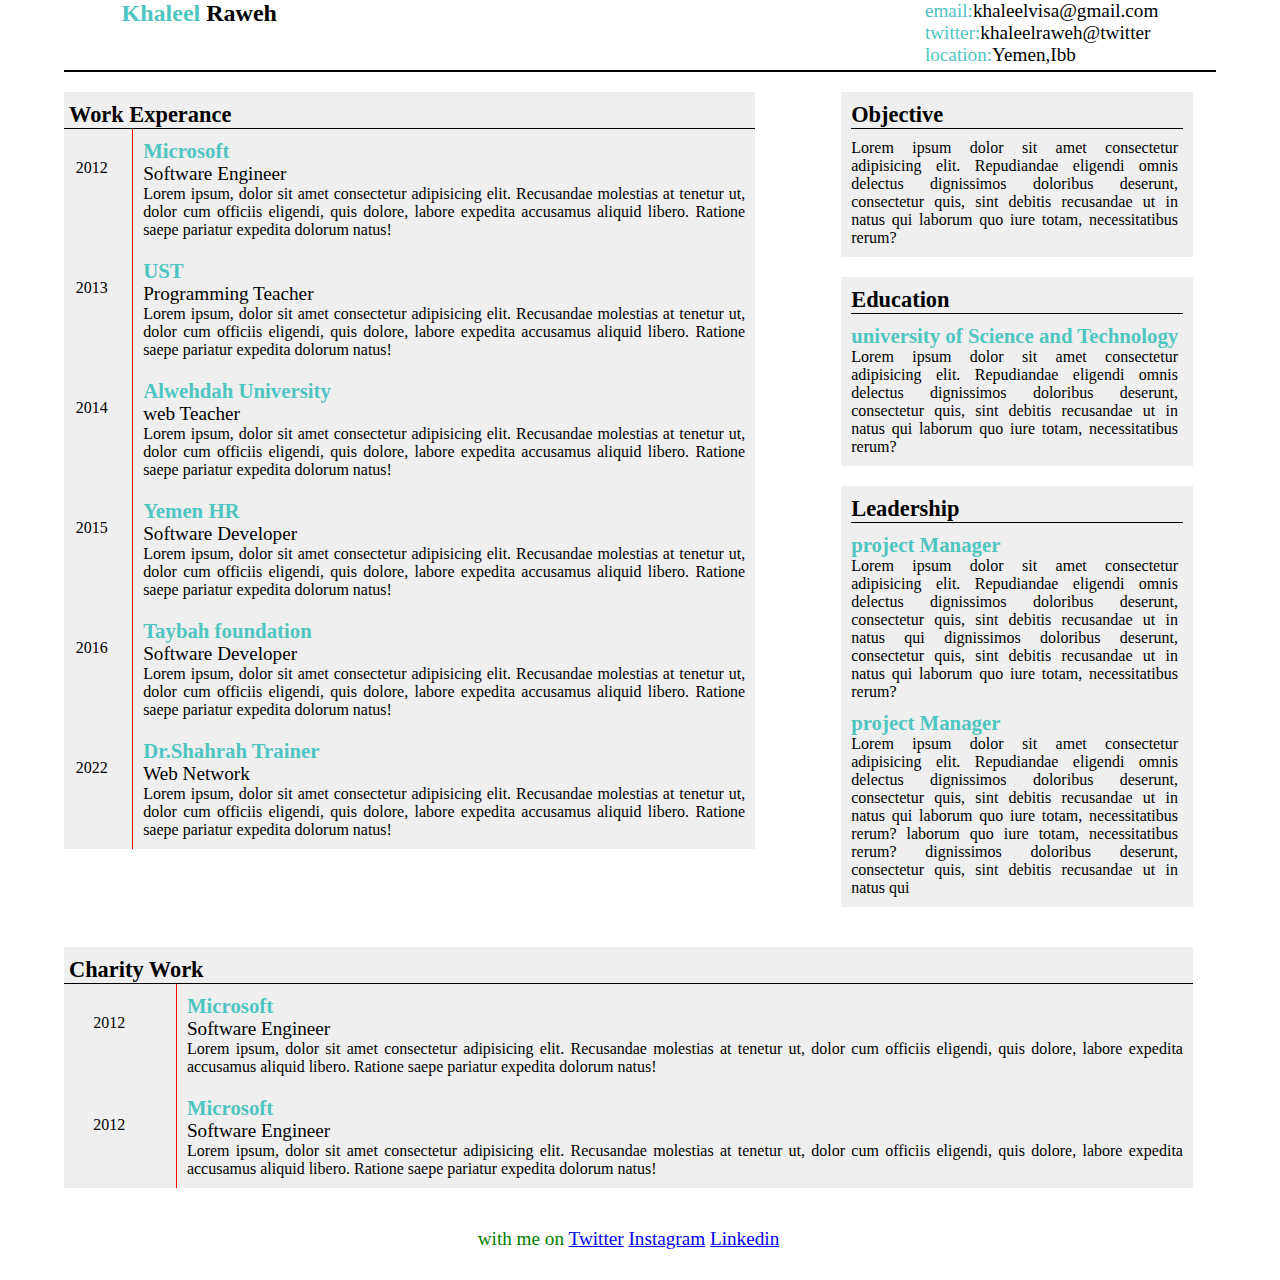
<file: index.html>
<!DOCTYPE html>
<html lang="en">
<head>
    <meta charset="UTF-8">
    <meta name="viewport" content="width=device-width, initial-scale=1.0">
    <meta http-equiv="X-UA-Compatible" content="ie=edge">
    <title>Khaleel Cv</title>
    <link rel="stylesheet" href="style.css">
</head>
<body>
    <!-- header of the cv -->
    <header>
        <div class="container">
            <div class="row flex-main">
                <div class="col-8">
                    <h1><span>Khaleel </span>Raweh</h1>
                </div>
                <div class="col-4 flex-container">
                    <p>
                        <span>email:</span>khaleelvisa@gmail.com<br>
                        <span>twitter:</span>khaleelraweh@twitter<br>
                        <span>location:</span>Yemen,Ibb<br>
                    </p>
                </div>
            </div>
        </div>
    </header>

    <!--Information section-->
    <section class="information-section">
        <div class="container">
            <div class="row">

                <!--work Experance part-->
                <div class="col-8">
                    
                    <div class="work-exp">

                        <!--Work experience main title of section-->
                        <div class="work-exp-title">
                            <h2>Work Experance</h2>
                        </div>

                        <!--Work experience all items inside -->
                        <div class="work-exp-items">
                            
                            <!--Work experience item 1-->
                            <div class="work-exp-item">

                                <div class="row">
                                    <!--item left year-->
                                    <div class="item-left-year">
                                        <p>2012</p>
                                    </div>
                                    <!--item right content-->
                                    <div class="item-right-content">
                                        
                                        <div class="content-container">
                                            <!--item title -->
                                            <div class="item-title">
                                                <h3>Microsoft</h3>
                                                <p>Software Engineer</p>
                                            </div>
                                            <!--item description-->
                                            <div class="item-desc">
                                                Lorem ipsum, dolor sit amet consectetur adipisicing elit. Recusandae molestias at tenetur ut,
                                                dolor cum officiis eligendi, quis dolore, labore expedita accusamus aliquid libero. Ratione 
                                                saepe pariatur expedita dolorum natus!
                                            </div>
                                        </div>
                                    </div>

                                </div>
                            </div>
                            <!--Work experience item 2-->
                            <div class="work-exp-item">

                                <div class="row">
                                    <!--item left year-->
                                    <div class="item-left-year">
                                        <p>2013</p>
                                    </div>
                                    <!--item right content-->
                                    <div class="item-right-content">
                                        
                                        <div class="content-container">

                                            <!--item title -->
                                            <div class="item-title">
                                                <h3>UST</h3>
                                                <p>Programming Teacher</p>
                                            </div>
                                            <!--item description-->
                                            <div class="item-desc">
                                                Lorem ipsum, dolor sit amet consectetur adipisicing elit. Recusandae molestias at tenetur ut, 
                                                dolor cum officiis eligendi, quis dolore, labore expedita accusamus aliquid libero. Ratione saepe 
                                                pariatur expedita dolorum natus!
                                            </div>
                                        </div>
                                    </div>

                                </div>
                            </div>
                            <!--Work experience item 3-->
                            <div class="work-exp-item">

                                    <div class="row">
                                        <!--item left year-->
                                        <div class="item-left-year">
                                            <p>2014</p>
                                        </div>
                                        <!--item right content-->
                                        <div class="item-right-content">
                                            
                                            <div class="content-container">

                                                <!--item title -->
                                                <div class="item-title">
                                                    <h3>Alwehdah University</h3>
                                                    <p>web Teacher</p>
                                                </div>
                                                <!--item description-->
                                                <div class="item-desc">
                                                    Lorem ipsum, dolor sit amet consectetur adipisicing elit. Recusandae molestias at tenetur 
                                                    ut, dolor cum officiis eligendi, quis dolore, labore expedita accusamus aliquid libero. 
                                                    Ratione saepe pariatur expedita dolorum natus!
                                                </div>

                                            </div>
                                        </div>
    
                                    </div>
                            </div>
                            <!--Work experience item 4-->
                            <div class="work-exp-item">

                                    <div class="row">
                                        <!--item left year-->
                                        <div class="item-left-year">
                                            <p>2015</p>
                                        </div>
                                        <!--item right content-->
                                        <div class="item-right-content">

                                            <div class="content-container">

                                                <!--item title -->
                                                <div class="item-title">
                                                    <h3>Yemen HR</h3>
                                                    <p>Software Developer</p>
                                                </div>
                                                <!--item description-->
                                                <div class="item-desc">
                                                    Lorem ipsum, dolor sit amet consectetur adipisicing elit. Recusandae molestias at tenetur
                                                    ut, dolor cum officiis eligendi, quis dolore, labore expedita accusamus aliquid libero. 
                                                    Ratione saepe pariatur expedita dolorum natus!
                                                </div>

                                            </div>
                                        </div>
    
                                    </div>
                            </div>
                            <!--Work experience item 5-->
                            <div class="work-exp-item">

                                    <div class="row">
                                        <!--item left year-->
                                        <div class="item-left-year">
                                            <p>2016</p>
                                        </div>
                                        <!--item right content-->
                                        <div class="item-right-content">
                                            <div class="content-container">
                                                <!--item title -->
                                                <div class="item-title" >
                                                    <h3>Taybah foundation</h3>
                                                    <p>Software Developer</p>
                                                </div>
                                                <!--item description-->
                                                <div class="item-desc">
                                                    Lorem ipsum, dolor sit amet consectetur adipisicing elit. Recusandae molestias at tenetur 
                                                    ut, dolor cum officiis eligendi, quis dolore, labore expedita accusamus aliquid libero. 
                                                    Ratione saepe pariatur expedita dolorum natus!
                                                </div>
                                            </div>
                                        </div>
    
                                    </div>
                            </div>
                            <!--Work experience item 6-->
                            <div class="work-exp-item">

                                <div class="row">
                                    <!--item left year-->
                                    <div class="item-left-year">
                                        <p>2022</p>
                                    </div>
                                    <!--item right content-->
                                    <div class="item-right-content">

                                        <div class="content-container">

                                            <!--item title -->
                                            <div class="item-title">
                                                <h3>Dr.Shahrah Trainer</h3>
                                                <p>Web Network</p>
                                            </div>
                                            <!--item description-->
                                            <div class="item-desc">
                                                Lorem ipsum, dolor sit amet consectetur adipisicing elit. Recusandae molestias at tenetur
                                                ut, dolor cum officiis eligendi, quis dolore, labore expedita accusamus aliquid libero.
                                                Ratione saepe pariatur expedita dolorum natus!
                                            </div>

                                        </div>
                                    </div>
    
                                 </div>
                            </div>
                        </div>
                    </div>

                </div>
                <!--university part-->
                <div class="col-4">
                    <div class="university">

                        <!--university item 1-->
                        <div class="university-item">
                            <div class="university-item-title">
                                <h2>Objective</h2>
                            </div>
                            <div class="university-item-content">
                                <div class="university-item-content-subtitle">

                                </div>
                                <div class="university-item-content-desc">
                                    Lorem ipsum dolor sit amet consectetur adipisicing elit. Repudiandae eligendi 
                                    omnis delectus dignissimos doloribus deserunt, consectetur quis, sint debitis 
                                    recusandae ut in natus qui laborum quo iure totam, necessitatibus rerum?
                                </div>
                            </div>
                        </div>
                        <!--university item 2-->
                        <div class="university-item">
                            <div class="university-item-title">
                                <h2>Education</h2>
                            </div>
                            <div class="university-item-content">
                                <div class="university-item-content-subtitle">
                                    <h3>university of Science and Technology</h3>
                                </div>
                                <div class="university-item-content-desc">
                                    Lorem ipsum dolor sit amet consectetur adipisicing elit. Repudiandae eligendi omnis
                                     delectus dignissimos doloribus deserunt, consectetur quis, sint debitis recusandae 
                                     ut in natus qui laborum quo iure totam, necessitatibus rerum?
                                </div>
                            </div>
                        </div>
                        <!--university item 3-->
                        <div class="university-item">
                            <div class="university-item-title">
                                <h2>Leadership</h2>
                            </div>
                            <!--content one -->
                            <div class="university-item-content">
                                <div class="university-item-content-subtitle">
                                    <h3>project Manager</h3>
                                </div>
                                <div class="university-item-content-desc">
                                    Lorem ipsum dolor sit amet consectetur adipisicing elit. Repudiandae eligendi omnis delectus 
                                    dignissimos doloribus deserunt, consectetur quis, sint debitis recusandae ut in natus qui 
                                    dignissimos doloribus deserunt, consectetur quis, sint debitis recusandae ut in natus qui 
                                    laborum quo iure totam, necessitatibus rerum?
                                </div>
                            </div>
                            <!--content two -->
                            <div class="university-item-content">
                                <div class="university-item-content-subtitle">
                                    <h3>project Manager</h3>
                                </div>
                                <div class="university-item-content-desc">
                                    Lorem ipsum dolor sit amet consectetur adipisicing elit. Repudiandae eligendi omnis delectus 
                                    dignissimos doloribus deserunt, consectetur quis, sint debitis recusandae ut in natus qui 
                                    laborum quo iure totam, necessitatibus rerum?
                                    laborum quo iure totam, necessitatibus rerum?
                                    dignissimos doloribus deserunt, consectetur quis, sint debitis recusandae ut in natus qui 
                                    

                                </div>
                            </div>
                        </div>

                    </div>

                </div>
            </div>
        </div>
    </section>

    <div class="clear-fix"></div>
    <!--charity work-->
    <section class="information-section">
        <div class="container">
            <div class="row">

                <div class="col-ful">

                        <div class="work-exp">

                                <!--Work experience main title of section-->
                                <div class="work-exp-title">
                                    <h2> Charity Work</h2>
                                </div>
        
                                <!--Work experience all items inside -->
                                <div class="work-exp-items">
                                    
                                    <!--Work experience item 1-->
                                    <div class="work-exp-item">
        
                                        <div class="row">
                                            <!--item left year-->
                                            <div class="item-left-year">
                                                <p>2012</p>
                                            </div>
                                            <!--item right content-->
                                            <div class="item-right-content">
                                                <div class="content-container">
        
                                                    <!--item title -->
                                                    <div class="item-title">
                                                        <h3>Microsoft</h3>
                                                        <p>Software Engineer</p>
                                                    </div>
                                                    <!--item description-->
                                                    <div class="item-desc">
                                                        Lorem ipsum, dolor sit amet consectetur adipisicing elit. Recusandae molestias at tenetur ut,
                                                        dolor cum officiis eligendi, quis dolore, labore expedita accusamus aliquid libero. Ratione 
                                                        saepe pariatur expedita dolorum natus!
                                                    </div>

                                                </div>
                                            </div>
                                        </div>
                                    </div>

                                    <!--Work experience item 2-->
                                    <div class="work-exp-item">
        
                                        <div class="row">
                                            <!--item left year-->
                                            <div class="item-left-year">
                                                <p>2012</p>
                                            </div>
                                            <!--item right content-->
                                            <div class="item-right-content">
                                                <div class="content-container">
        
                                                    <!--item title -->
                                                    <div class="item-title">
                                                        <h3>Microsoft</h3>
                                                        <p>Software Engineer</p>
                                                    </div>
                                                    <!--item description-->
                                                    <div class="item-desc">
                                                        Lorem ipsum, dolor sit amet consectetur adipisicing elit. Recusandae molestias at tenetur ut,
                                                        dolor cum officiis eligendi, quis dolore, labore expedita accusamus aliquid libero. Ratione 
                                                        saepe pariatur expedita dolorum natus!
                                                    </div>

                                                </div>
                                            </div>
                                        </div>
                                     </div>

                                </div>
                        </div>

                </div>

            </div>
        </div>
    </section>
    <!--footer part -->
    <footer>
        <div class="container">
            <div class="row">
                <div class="col-ful">
                    <p><span> with me on </span><a href="#">Twitter</a> <a href="#">Instagram</a> <a href="#">Linkedin</a></p>
                </div>
            </div>
        </div>
    </footer>
    
</body>
</html>
</file>
<file: style.css>
*{
    margin:0;
    padding:0;
}
body{
    font-size: 1em;
}
/* ========general ===============*/
.container{
    /*width:80 */
    width:90%;
    margin:auto;

}
.clear-fix{
    clear:both;
}
.col-ful{
    width:98%;
}

h1{
    font-size: 1.5em;
}
h2{
    font-size: 1.4em;
}
h3{
    font-size: 1.3em;
}
p{
    font-size: 1.2em;
}
span{
    font-size: 1em;
}

.flex-container{
    display: flex;
    justify-content: flex-end;
}
/*
.flex-main{
    display: flex;
    justify-content: space-between;
}
*/
/*==========header section========*/
header{
    height:70px;
    width:90%;
    margin:auto;
    overflow: hidden;
    border-bottom:2px solid #000;

}
header .col-8{
    float: left;
    width:60%;
    
}

header .col-4{
    width: 40%;
    float: right;
    
    
    
   

}


header  span{
    color:#4FC5C1;
}

/*=============== information section =============*/

.information-section{
    margin-top:20px;
    margin-bottom: 20px;
    
}

/* --------- work experience style -------*/
.information-section .col-8{
    width:60%;
    float: left;
    margin-right:2%;
    
}
.work-exp{
    background-color: #EFEFEF;
    max-height: 866px;
    overflow: auto;
    
}
.work-exp-title{
    border-bottom: 1px solid #000;
    padding-top: 10px;
    margin-bottom: 0;
    padding-left:5px;
}


/* --------- work experience items style -------*/
.work-exp-item{
    overflow: hidden;
    
    
}
.work-exp-item .item-left-year{    
    float: left;
    /*width:18%; */
    width:8%;
    text-align: center;
    overflow: hidden;
    position: relative;
    top:30px;
}
.work-exp-item .item-left-year p{
    text-align: center;
    width:100%;
    font-size: 1rem;
}

.work-exp-item .item-right-content {
    text-align:justify;
    border-left:1px solid red;
    float:right;
    width: 90%;
    

}
.content-container{
    padding:10px;

}
.work-exp-item .item-right-content .item-title h3{
    color:#4FC5C1;
    display: inline;
    
    

}
.work-exp-item .item-right-content .item-title p{
    font-weight: 400;
}

/*----------- university style---------*/
.information-section .col-4{
    /*width:28%;*/
    width:36%;
    float: right;
    margin-right: 2%;
    

}
.university {
    overflow: auto;
    max-height: 866px;
    


}
.university .university-item{
    width:80%;
    float: right;
    background-color:#EFEFEF;
    padding:10px;
    margin-bottom: 20px;
    
}
.university .university-item .university-item-title{
    border-bottom: 1px solid #000;
    margin-bottom: 10px;

}
.university .university-item .university-item-content{
}
.university-item-content .university-item-content-subtitle{
    color:#4FC5C1;
    margin-top: 10px;
    

}
.university-item-content .university-item-content-desc{
    text-align: justify;
    padding-right: 5px;;

}

footer{
    text-align: center;
    padding-top:20px;
    padding-bottom: 30px;
}

footer span{
    color:green;
}

/*============== chanriry work ============ */
</file>
